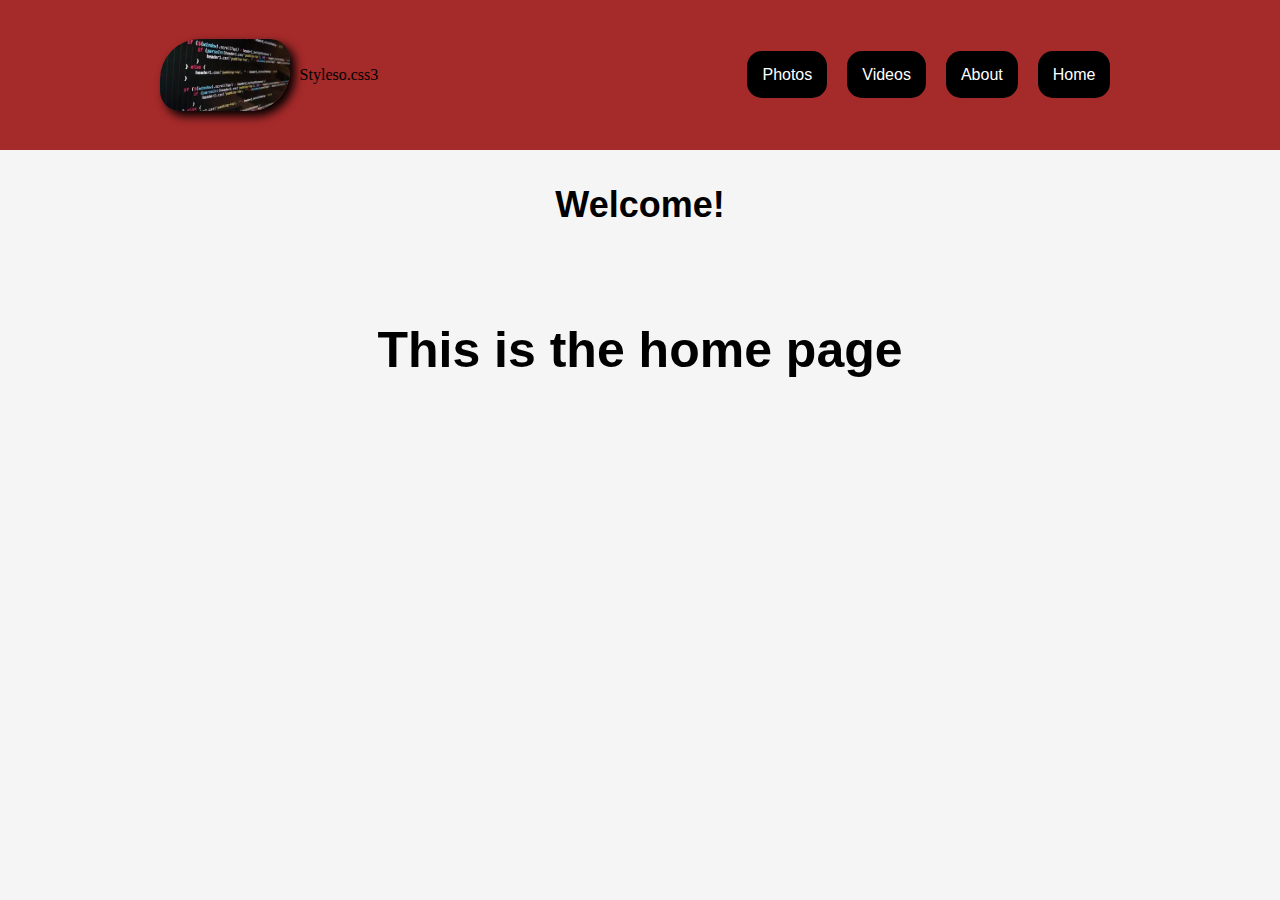
<file: index.html>
<!DOCTYPE html>
<html lang="en">
<head>
    <link rel="stylesheet" href="style.css">
    <link rel="stylesheet" href="./Css/header.css">
    <meta charset="UTF-8">
    <meta name="viewport" content="width=device-width, initial-scale=1.0">
    <title>Styleso.css3</title>
    <link rel="icon" href="icon.jpeg">
</head>
<body>
    <header>
        <div class="logo">
            <img id="logoimage" src="./icon.jpeg" width="130px" alt="image">
            <a>Styleso.css3</a>
        </div>
        <div class="navbar">
            <nav>
                <div id="toggleMenu" class="toggleMenu">
                    <a>Menu</a>
                </div>
                <div id="navBar" class="navigationBar">
                    <ul id="unordered-list">
                        <li class="nav-list"><a href="./Page/photos/photos.html">Photos</a></li>
                        <li class="nav-list"><a href="./Page/videos/videos.html">Videos</a></li>
                        <li class="nav-list"><a href="./Page/about/about.html">About</a></li>
                        <li class="nav-list"><a href="index.html">Home</a></li>
                    </ul>
                </div>
            </nav>
        </div>
    </header>
    <div class="page">
        <h1>Welcome!</h1><br>
        <p>This is the home page</p>
    </div>
</body>
<script src="./JavaScript/script.js"></script>
</html>
</file>
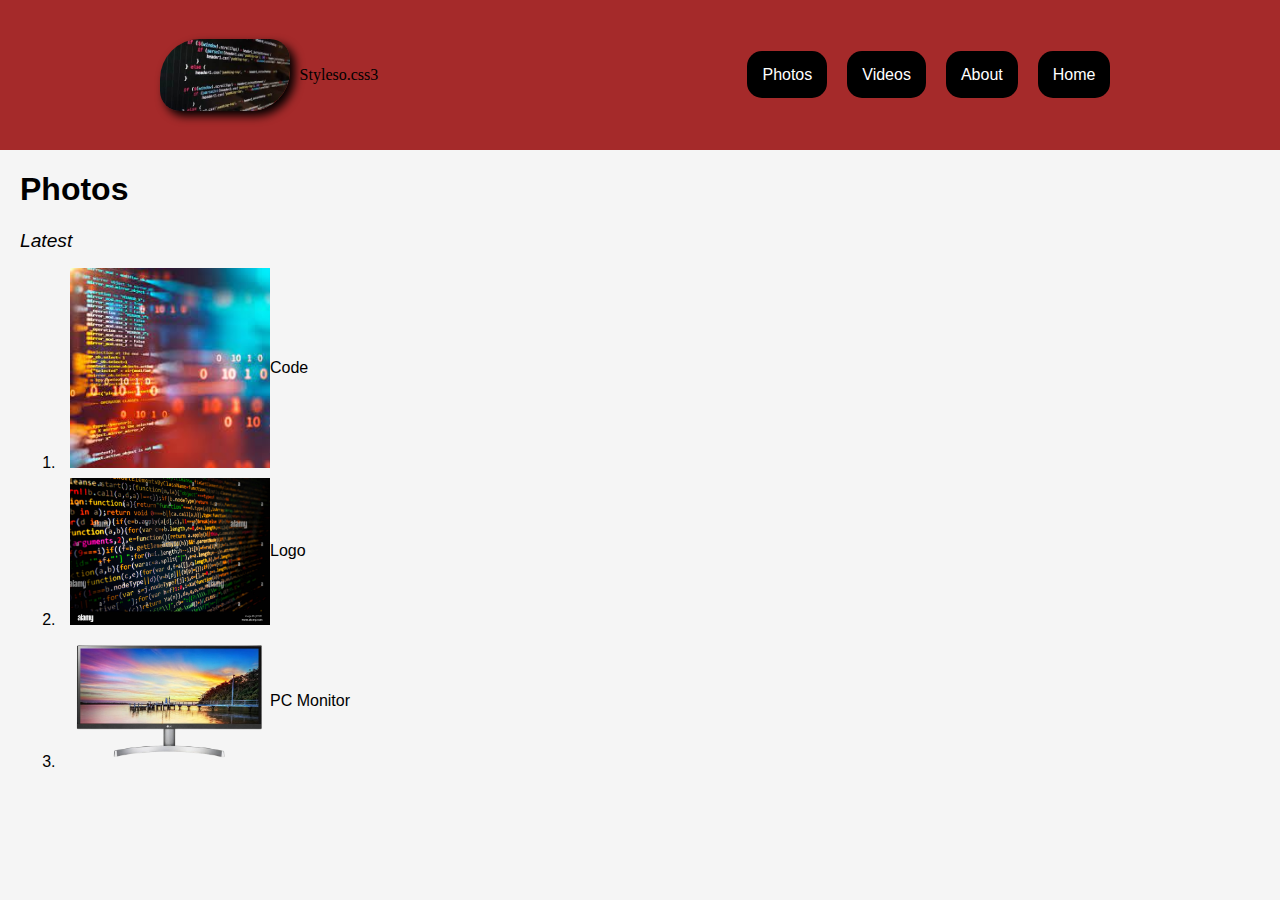
<file: Page/photos/photos.html>
<!DOCTYPE html>
<html lang="en">
<head>
    <link rel="stylesheet" href="../../Css/list.css">
    <link rel="stylesheet" href="../../Css/header.css">
    <meta charset="UTF-8">
    <meta name="viewport" content="width=device-width, initial-scale=1.0">
    <title>Styleso.css - Photos</title>
    <link rel="icon" href="../../icon.jpeg">
</head>
<body>
    <header>
        <div class="logo">
            <img id="logoimage" src="../../icon.jpeg" width="130px" alt="image">
            <a>Styleso.css3</a>
        </div>
        <div class="navbar">
            <nav>
                <div id="toggleMenu" class="toggleMenu">
                    <a>Menu</a>
                </div>
                <div id="navBar" class="navigationBar">
                    <ul id="unordered-list">
                        <li class="nav-list"><a href="../photos/photos.html">Photos</a></li>
                        <li class="nav-list"><a href="../videos/videos.html">Videos</a></li>
                        <li class="nav-list"><a href="../about/about.html">About</a></li>
                        <li class="nav-list"><a href="../../index.html">Home</a></li>
                    </ul>
                </div>
            </nav>
        </div>
    </header>
    <div class="page">
        <h1>Photos</h1>
        <a id="new">Latest</a><br>
        <ol>
            <li><a href="image3.jpeg"><img id="source" src="image3.jpeg" alt="image3">Code</a></li>
            <li><a href="image2.jpg"><img id="source" src="image2.jpg" alt="image2">Logo</a></li>
            <li><a href="image1.png"><img id="source" src="image1.png" alt="image1">PC Monitor</a></li>
        </ol>
    </div>
</body>
<script src="../../JavaScript/script.js"></script>
</html>
</file>
<file: style.css>
div.page{
    margin: 10px 20px;
    font-family: Arial, Helvetica, sans-serif;
    font-size: large;
    display: flex;
    font-weight: lighter;
    align-items: center;
    flex-direction: column;
    h1{
        font-weight: 900;
    }
    p{
        font-size: 50px;
        font-weight: 900;
    }
}
</file>
<file: Css/header.css>
html{
    body{
        background-color: whitesmoke;
        margin: 0;
        header{
            background-color: brown;
            display: inline-flex;
            height: 150px;
            position: sticky;
            top: 0;
            font-family: cursive;
            justify-content: space-around;
            align-items: center;
            .logo{
                display: flex;
                justify-content: center;
                align-items: center;
                img{
                    border-radius: 40px 20px;
                    box-shadow: 5px 5px 10px 0px;
                    margin-right: 10px;
                }
            }
            nav{
                font-family: Arial, Helvetica, sans-serif;
                .navigationBar{
                    ul{
                        list-style: none;
                        display: flex;
                        li{
                            margin: 0px 10px;
                            a{
                                padding: 15px;
                                border-radius: 15px;
                                color: white;
                                background-color: black;
                                text-decoration: none;
                            }
                        }
                    }
                }
                .toggleMenu{
                    a{
                        height: -webkit-fill-available;
                        color: white;
                        background-color: black;
                        width: 70px;
                        height: 70px;
                        display: flex;
                        justify-content: center;
                        align-items: center;
                        border-radius: 10px;
                        cursor: pointer;

                    }
                }
            }
        }
    }
}
header nav .navigationBar ul li a:hover{
    transition: all 1s ease 0s;
    background-color: rgb(255, 255, 255);
    color: black;
}
header nav .navigationBar ul li a:visited{
    color: rgb(255, 0, 0);
}
header nav .navigationBar ul li a:active{
    transition: none;
    transform: scale(1.25);
}
@media (min-width: 660px) {
    header{
        width:100%;
    }
    .toggleMenu{
        display: none;
    }
}
@media(max-width:660px) {
    header{
        width:100%;
    }
    .navigationBar{
        display: none;
    }
    .toggleMenu{
        display: flex;
    }
    .navigationBar.active{
        animation: toggleMenu 0.5s ease-in-out 0s;
        display: block;
        transform: scale(1);
        z-index: 1;
        margin-top: 10px;
        right: 10px;
        opacity: 100%;
        position: fixed;
        ul{
            display: inline;
            li{
                margin: 20px 0;
                a{
                    display: flex;
                    justify-content: center;
                }
            }
        }
    }
}

@keyframes toggleMenu {
    0%{
        position: fixed;
        right: -82px;
    }
    100%{
        position: fixed;
        right: 10px;
    }
}

#toggleMenu1{
    display: block;
    position: fixed;
    top: 0;
    width: 100%;
    height: 100%;
    background-color: rgba(0, 0, 0, 0.65);
    z-index: 0;

}
@keyframes background1 {
    0%{
        opacity: 0;
    }
    100%{
        opacity: 1;
    }
}
@keyframes background2 {
    0%{
        opacity: 1;
    }
    100%{
        opacity: 0;
    }
}
@keyframes close {
    0%{
        display: inline;
        position: fixed;
        right: 10px;
        margin-top: -5px;
    }
    100%{
        display: inline;
        position: fixed;
        right: -82px;
        margin-top: -5px;
    }
}
@keyframes close1 {
    0%{
        display: flex;
        position: fixed;
        right: 10px;
    }
    100%{
        display: flex;
        right: -82px;
    }
}
@keyframes list {
    0%{
        display: inline;
    }
    100%{
        display: inline;
    }
}
@keyframes nav-list{
    0%{
        margin: 50px 0;
    }
    100%{
        margin: 50px 0;
    }
}
</file>
<file: Css/list.css>
.page{
    h1{
        font-family: Arial, Helvetica, sans-serif;
    }
    margin-left: 20px;
    #new{
        font-family: Arial, Helvetica, sans-serif;
        font-size: larger;
        font-style: oblique;
    }
}


ol{
    li{
        font-family: Arial, Helvetica, sans-serif;
        a{
            display: flex;
            align-items: center;
            margin: 10px;
            width: max-content;
            border-radius: 10px;
            font-family: Arial, Helvetica, sans-serif;
            text-decoration: none;
            color: black;
            #source{
                width: 200px;
            }
        }
        a:hover{
            transition: 1s linear 0s;
            background-color: black;
            color: white;
        }
        a:not(:hover){
            transition: 1s ease-in-out 0s;
        }
    }
}
</file>
